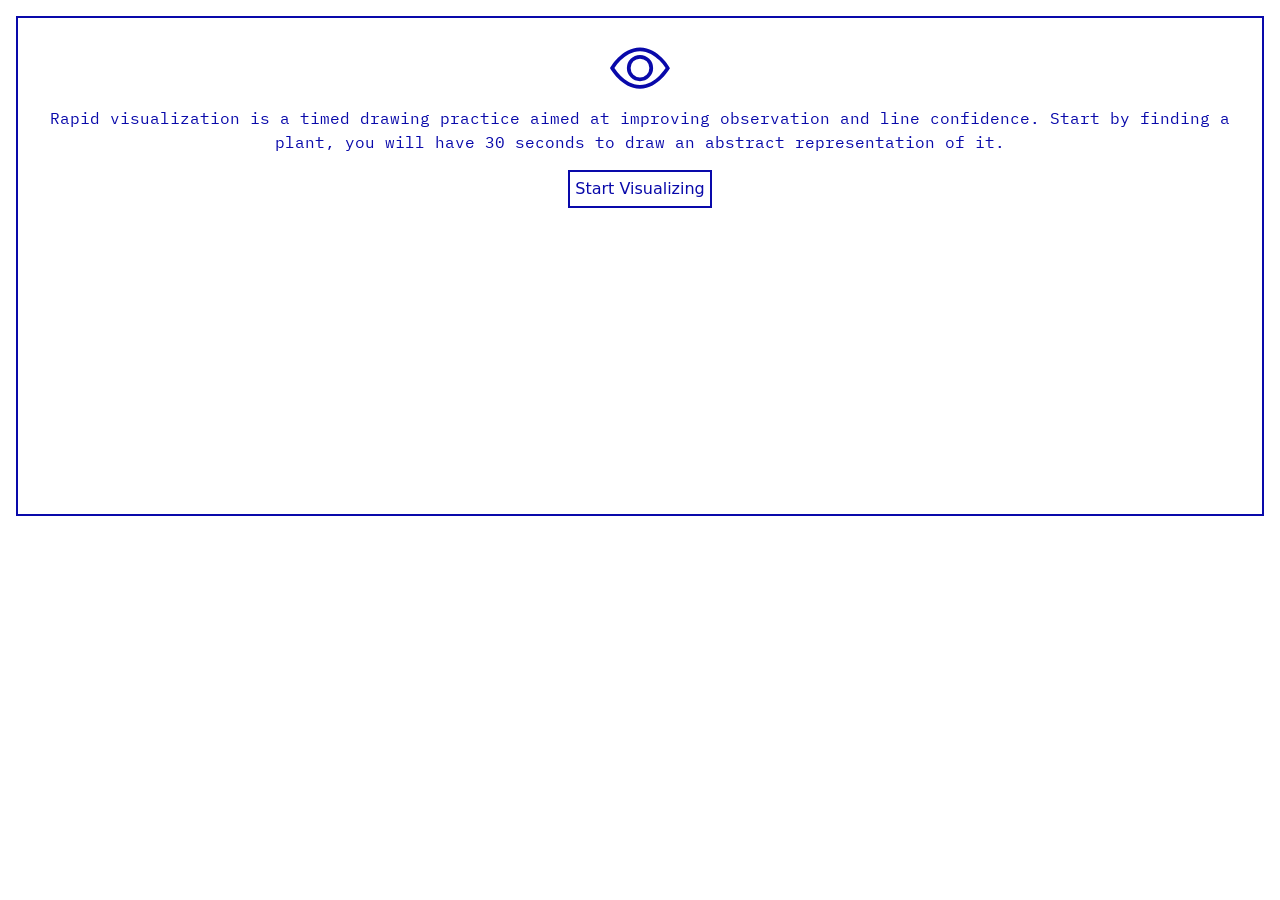
<file: index.html>
<!doctype html>
<html lang="en">

<head>
    <meta charset="utf-8">
    <meta name="viewport" content="user-scalable=no, initial-scale=1, maximum-scale=1, minimum-scale=1, width=device-width, height=device-height, target-densitydpi=device-dpi" />
    <title>Rapid Vis</title>
    <link rel="stylesheet" href="styles.css">
    <link rel="preconnect" href="https://fonts.googleapis.com">
    <link rel="preconnect" href="https://fonts.gstatic.com" crossorigin>
    <link
        href="https://fonts.googleapis.com/css2?family=IBM+Plex+Mono:ital,wght@0,100;0,200;0,300;0,400;0,500;0,600;0,700;1,100;1,200;1,300;1,400;1,500;1,600;1,700&family=Space+Grotesk:wght@300..700&display=swap"
        rel="stylesheet">
    <link href="https://cdn.jsdelivr.net/npm/bootstrap@5.3.5/dist/css/bootstrap.min.css" rel="stylesheet"
        integrity="sha384-SgOJa3DmI69IUzQ2PVdRZhwQ+dy64/BUtbMJw1MZ8t5HZApcHrRKUc4W0kG879m7" crossorigin="anonymous">
</head>

<body>
    <div class="wrap">
        <div class="box">
            <h1><svg xmlns="http://www.w3.org/2000/svg" width="60" height="auto" fill="#0909aa" class="bi bi-eye"
                    viewBox="0 0 16 16">
                    <path
                        d="M16 8s-3-5.5-8-5.5S0 8 0 8s3 5.5 8 5.5S16 8 16 8M1.173 8a13 13 0 0 1 1.66-2.043C4.12 4.668 5.88 3.5 8 3.5s3.879 1.168 5.168 2.457A13 13 0 0 1 14.828 8q-.086.13-.195.288c-.335.48-.83 1.12-1.465 1.755C11.879 11.332 10.119 12.5 8 12.5s-3.879-1.168-5.168-2.457A13 13 0 0 1 1.172 8z" />
                    <path d="M8 5.5a2.5 2.5 0 1 0 0 5 2.5 2.5 0 0 0 0-5M4.5 8a3.5 3.5 0 1 1 7 0 3.5 3.5 0 0 1-7 0" />
                </svg></h1>
            <p>Rapid visualization is a timed drawing practice aimed at improving observation and line confidence. Start
                by
                finding a plant, you will have 30 seconds to draw an abstract representation of it.</p>
            <button onclick="location.href='draw.html'">Start Visualizing</button>
        </div>
        <div class="features"></div>
    </div>
    <script src="https://cdn.jsdelivr.net/npm/bootstrap@5.3.5/dist/js/bootstrap.bundle.min.js"
        integrity="sha384-k6d4wzSIapyDyv1kpU366/PK5hCdSbCRGRCMv+eplOQJWyd1fbcAu9OCUj5zNLiq"
        crossorigin="anonymous"></script>
</body>

</html>
</file>
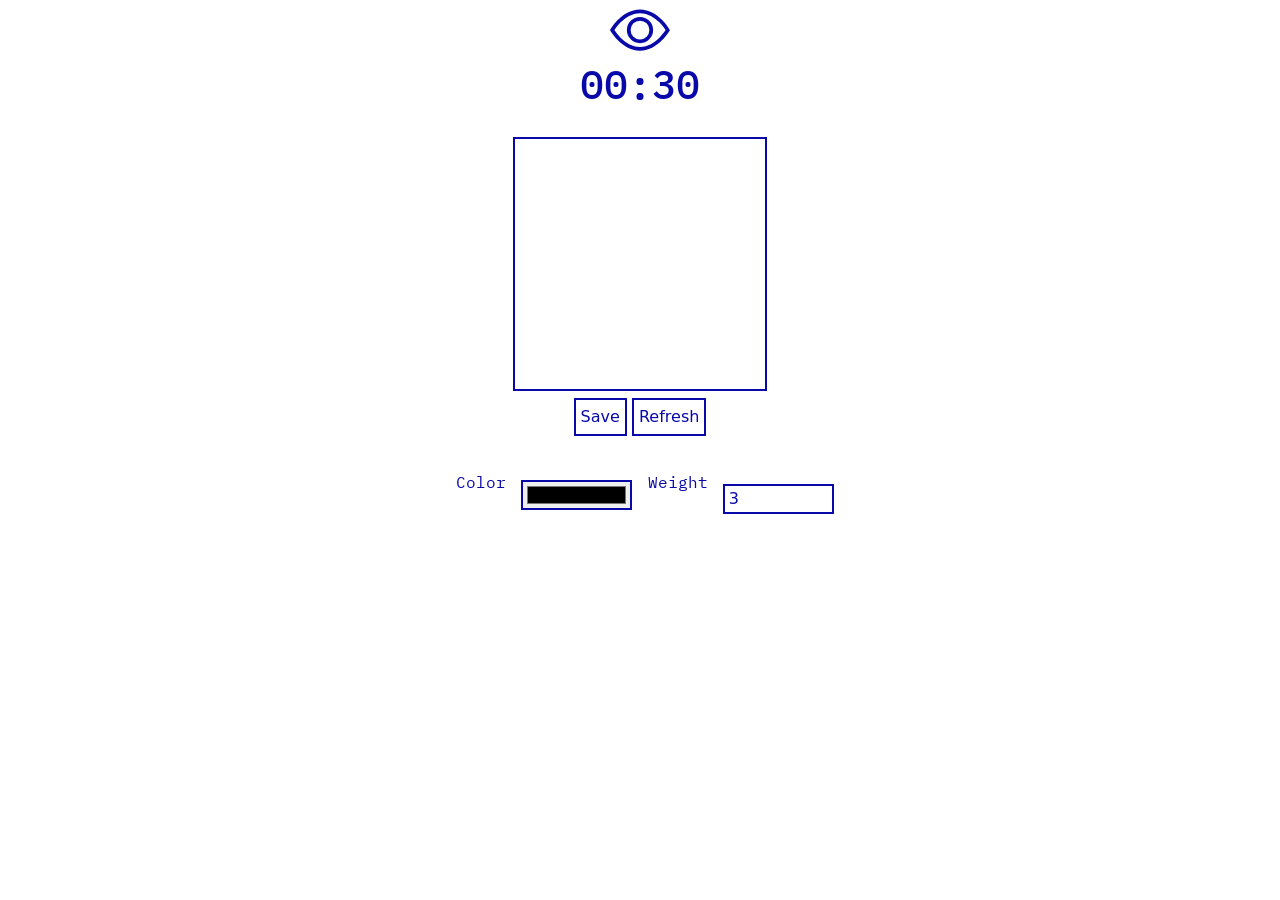
<file: draw.html>
<!doctype html>
<html lang="en">

<head>
    <meta charset="utf-8">
    <meta name="viewport" content="user-scalable=no, initial-scale=1, maximum-scale=1, minimum-scale=1, width=device-width, height=device-height, target-densitydpi=device-dpi" />
    <title>Rapid Vis</title>
    <link rel="stylesheet" href="styles.css">
    <link rel="preconnect" href="https://fonts.googleapis.com">
    <link rel="preconnect" href="https://fonts.gstatic.com" crossorigin>
    <link
        href="https://fonts.googleapis.com/css2?family=IBM+Plex+Mono:ital,wght@0,100;0,200;0,300;0,400;0,500;0,600;0,700;1,100;1,200;1,300;1,400;1,500;1,600;1,700&family=Space+Grotesk:wght@300..700&display=swap"
        rel="stylesheet">
    <link href="https://cdn.jsdelivr.net/npm/bootstrap@5.3.5/dist/css/bootstrap.min.css" rel="stylesheet"
        integrity="sha384-SgOJa3DmI69IUzQ2PVdRZhwQ+dy64/BUtbMJw1MZ8t5HZApcHrRKUc4W0kG879m7" crossorigin="anonymous">
</head>

<body>
    
        <h1 onclick="location.href='index.html'"><svg xmlns="http://www.w3.org/2000/svg" width="60" height="auto"
                fill="#0909aa" class="bi bi-eye" viewBox="0 0 16 16">
                <path
                    d="M16 8s-3-5.5-8-5.5S0 8 0 8s3 5.5 8 5.5S16 8 16 8M1.173 8a13 13 0 0 1 1.66-2.043C4.12 4.668 5.88 3.5 8 3.5s3.879 1.168 5.168 2.457A13 13 0 0 1 14.828 8q-.086.13-.195.288c-.335.48-.83 1.12-1.465 1.755C11.879 11.332 10.119 12.5 8 12.5s-3.879-1.168-5.168-2.457A13 13 0 0 1 1.172 8z" />
                <path d="M8 5.5a2.5 2.5 0 1 0 0 5 2.5 2.5 0 0 0 0-5M4.5 8a3.5 3.5 0 1 1 7 0 3.5 3.5 0 0 1-7 0" />
            </svg><br><span id="count"></span></h1>
            
        <div class="canvas">
            <canvas id="drawhere"></canvas>
            <div id="toolbar">
                <div class="container text-center">
                    <button id="save">Save</button>
                    <button id="clear">Refresh</button>
                </div>
                <br>
                <div class="container text-center">
                    <label for="stroke">Color</label>
                    <input id="stroke" name="strokeColor" type="color">
                    <label for="lineWidth">Weight</label>
                    <input id="lineWidth" name="lineWidth" type="number" value="3">
                </div>
            </div>
        </div>
    
    <script src="script.js"></script>
    <script src="https://cdn.jsdelivr.net/npm/bootstrap@5.3.5/dist/js/bootstrap.bundle.min.js"
        integrity="sha384-k6d4wzSIapyDyv1kpU366/PK5hCdSbCRGRCMv+eplOQJWyd1fbcAu9OCUj5zNLiq"
        crossorigin="anonymous"></script>
</body>

</html>
</file>
<file: styles.css>
* {
    margin: 0;
    padding: 0;
    overflow: hidden;
 }
body {
    height: 100vh;
    width: 100%;
}

.wrap {
    margin: 1em;
}

#count{
    font-family: "IBM Plex Mono", monospace;
    color: #0909aa;

}

.box {
    min-height: 500px;
    max-width: auto;
    min-width: 100px;
    margin: auto;
    padding: 20px;
    justify-content: center;
    border: 2px solid #0909aa;
    align-items: center;
    justify-content: center;
    box-sizing: border-box;
    text-align: center;
}

.canvas {
    min-height: 500px;
    max-width: auto;
    min-width: 100px;
    margin: auto;
    padding: 20px;
    align-items: center;
    justify-content: center;
    box-sizing: border-box;
    text-align: center;
    overflow: hidden;
}

button {
    padding: 5px;
    color: #0909aa;
    border: 2px solid #0909aa;
    background-color: transparent;
    font-size: small;
}


button:active {
    padding: 5px;
    background-color: #0909aa;
    color: #eaeaf6;
    border: 2px solid #0909aa;
}

h1 {
    justify-content: center;
    text-align: center;
}

p {
    font-family: "IBM Plex Mono", monospace;
    font-weight: 400;
    font-style: normal;
    color: #0909aa;
    justify-content: center;
    text-align: center;
}

.options{
    padding-top: 0.75em;
    margin: auto;
    text-align: center;
     align-items: center;
    justify-content: center;
}

label {
    font-family: "IBM Plex Mono", monospace;
    font-weight: 400;
    font-style: normal;
    padding: 10px;
    color: #0909aa;
}

input {
    width: 10%;
    height: 30px;
    padding: 0.25em;
    border: 2px solid #0909aa;
    color: #0909aa;

}

canvas {
    border: 2px solid #0909aa;
    margin: 0;
    background-color: #fff;
}

#toolbar {
    padding-bottom: 50px;
}
</file>
